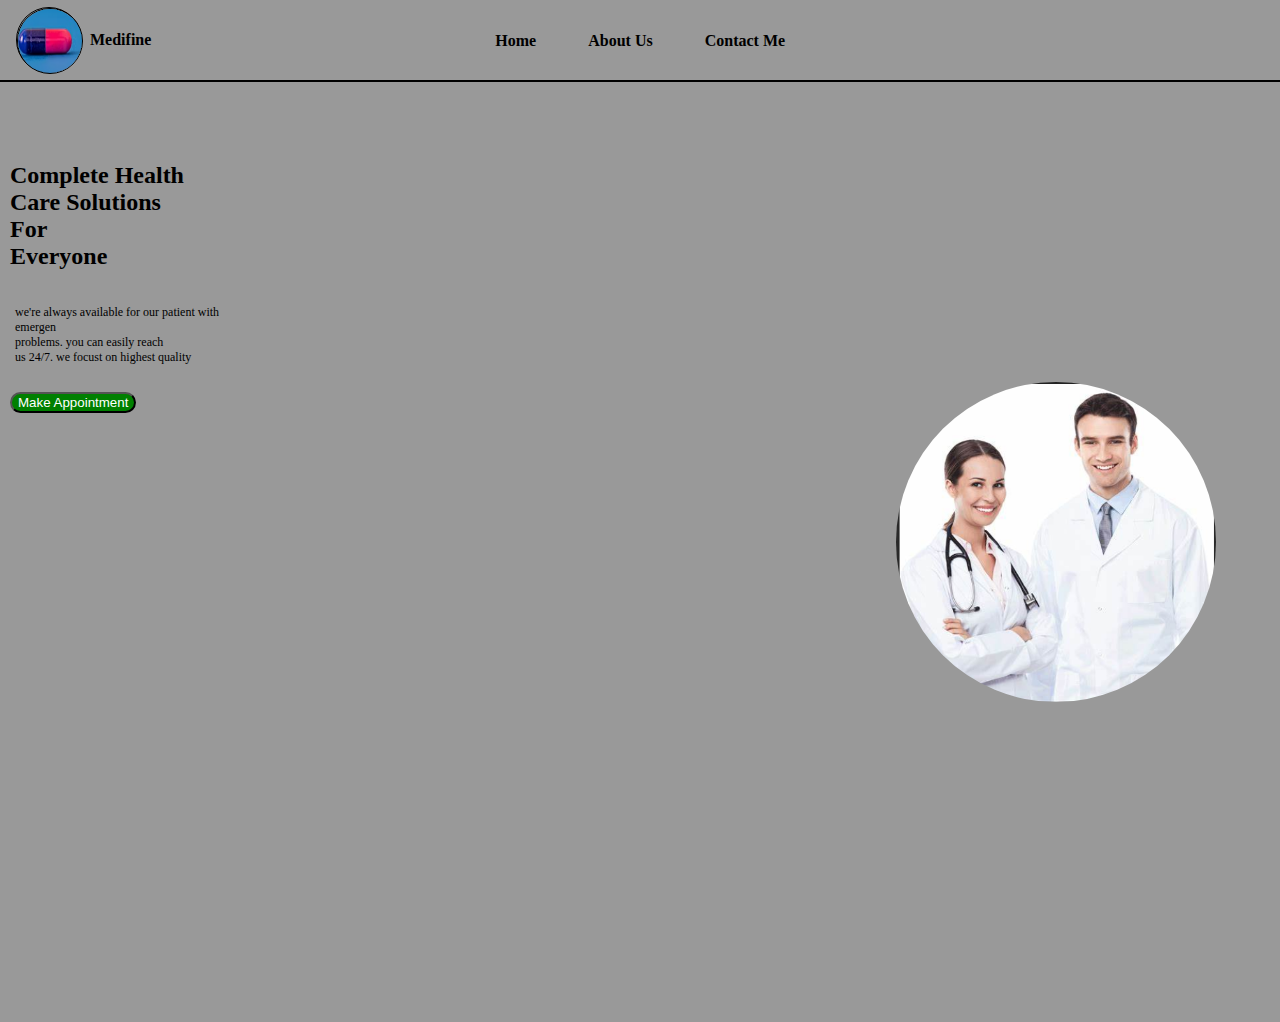
<file: index.html>
<!DOCTYPE html>
<html lang="en">
<head>
    <meta charset="UTF-8">
    <meta name="viewport" content="width=device-width, initial-scale=1.0">
    <title>medical webpage</title>
    <link rel="stylesheet" href="style.css">
</head>
<body>
    <div class="navbar">
        <div  class="logo"> <img src="logo.png" alt=""> </div>
        <span  id="home" >Medifine</span>
        <div class="navbar-items">
            <ul>
                <li><a href="#home">Home</a></li>
                <li><a href="about.html"> About Us</a></li>
                <li><a href="contact.html">Contact Me</a></li>
            </ul>
        </div>
    </div>

    <div class="info">
        <h2 id="inform" >Complete Health <br> Care Solutions <br> For <br> Everyone</h2>
        <p> we're always available for our patient with emergen <br> problems. you can easily reach <br>us 24/7. we focust on highest quality </p> 
        <button>Make Appointment</button>
    </div>
    <div class="image"><img src="doctor_image.png" alt=""></div>
    
</body>
</html>
</file>
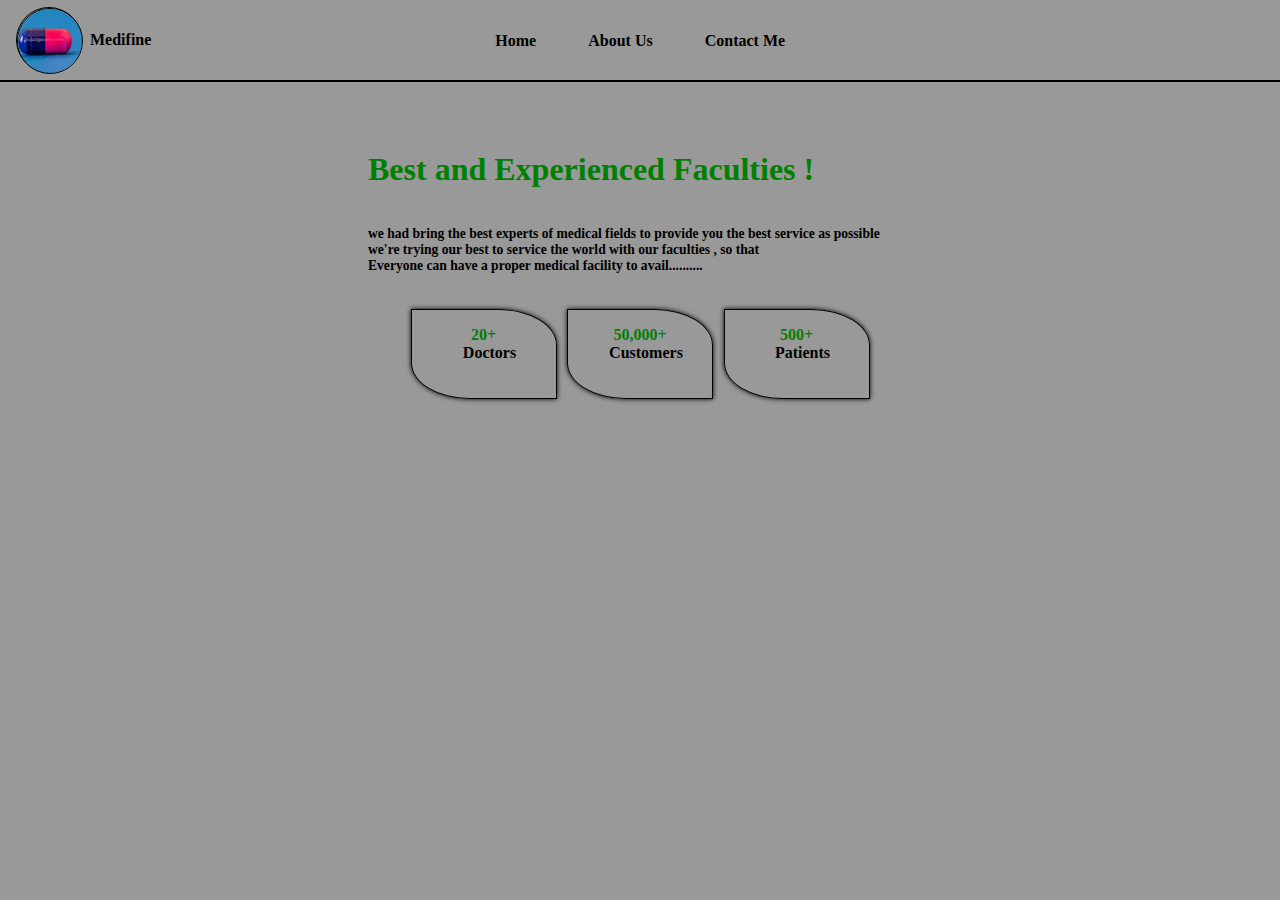
<file: about.html>
<!DOCTYPE html>
<html lang="en">
<head>
    <meta charset="UTF-8">
    <meta name="viewport" content="width=device-width, initial-scale=1.0">
    <title>About section</title>
    <link rel="stylesheet" href="about_style.css">
</head>
<body>
    <div class="navbar">
        <div  class="logo"> <img src="logo.png" alt=""> </div>
        <span  id="about" >Medifine</span>
        <div class="navbar-items">
            <ul>
                <li><a href="index.html">Home</a></li>
                <li><a href="#about"> About Us</a></li>
                <li><a href="contact.html">Contact Me</a></li>
            </ul>
        </div>
    </div>

    <div class="bio">
        <h1>Best and Experienced     Faculties !</h1>
        <p>we had bring the best experts of medical fields to provide you the best service as possible <br> we're trying our best to service the world with our faculties , so that <br> Everyone can have  a proper medical facility to avail..........</p>
    </div> 
    <div class="outer-box">
        <div class="box">20+ <br>
            <span>Doctors</span>
        </div>
        <div class="box">50,000+ <br>
            <span>Customers</span>
        </div>
        <div class="box">500+ <br>
        <span>Patients</span></div>
    </div>


    
</body>
</html>
</file>
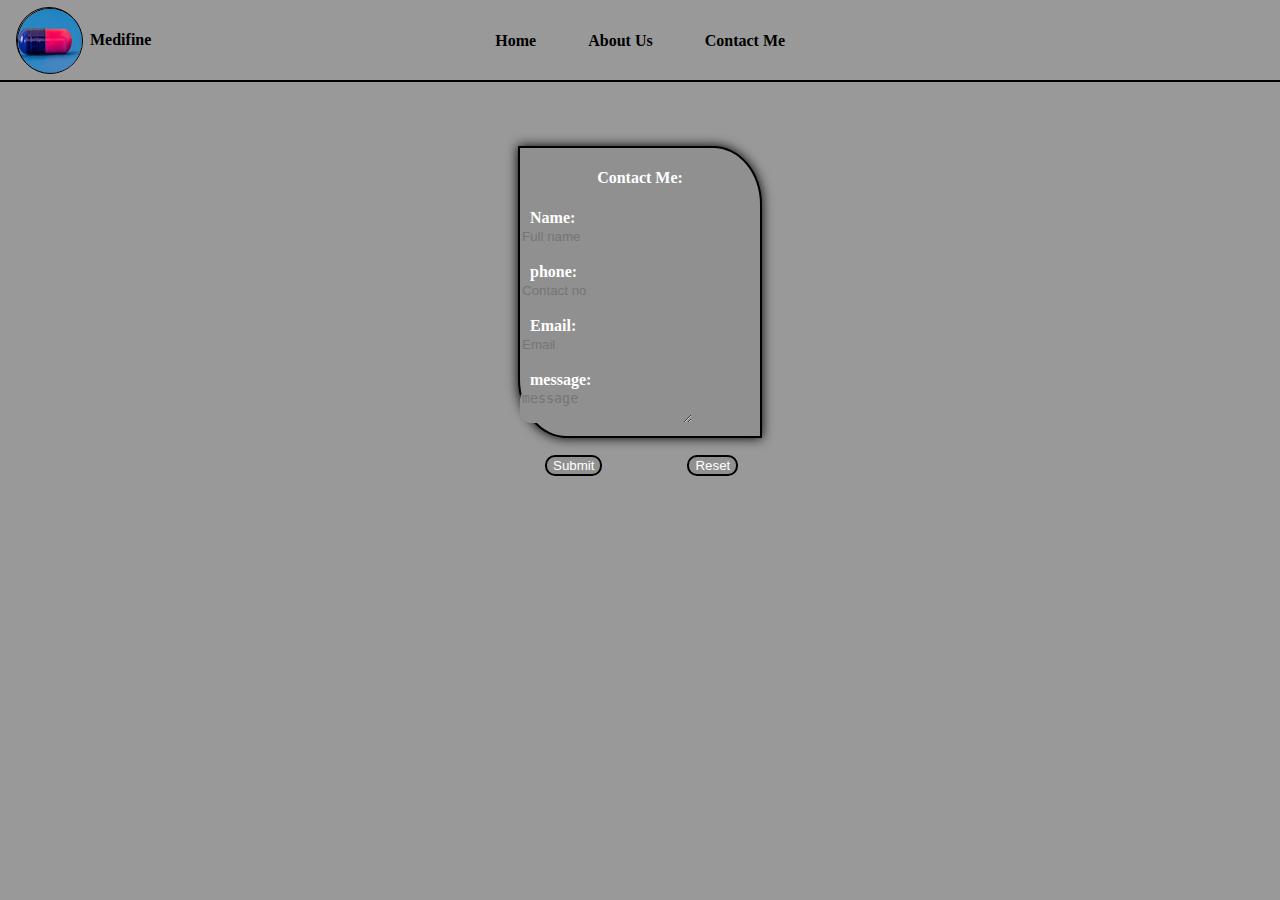
<file: contact.html>
<!DOCTYPE html>
<html lang="en">
<head>
    <meta charset="UTF-8">
    <meta name="viewport" content="width=device-width, initial-scale=1.0">
    <title>contact section</title>
    <link rel="stylesheet" href="contact_style.css">
</head>
<body>
    <div class="navbar">
        <div  class="logo"> <img src="logo.png" alt=""> </div>
        <span  id="contact" >Medifine</span>
        <div class="navbar-items">
            <ul>
                <li><a href="index.html">Home</a></li>
                <li><a href="about.html"> About Us</a></li>
                <li><a href="#contact">Contact Me</a></li>
            </ul>
        </div>
    </div>
    <div class="contact">
        <h4>Contact Me: </h4>
        <form action="index.html">
            <label for="name">Name:</label>
        <input type="text" placeholder="Full name" id="name" name="name"> <br> <br>
        <label for="contact"> phone:</label>
        <input type="number" placeholder="Contact no" id="contact" name="contact"> <br> <br>
        <label for="email">Email:</label>
        <input type="email" placeholder="Email" id="email" name="email"> <br> <br>
        <span>message:</span> 
        
        <textarea name="msg" id="msg" cols="19" rows="2" placeholder="message" ></textarea> <br><br>
        <button type="submit">Submit</button>
        <button class="btn02" type="reset">Reset</button>
        </form>
    </div>
    
</body>
</html>
</file>
<file: style.css>
body{
    margin: 0;
    padding: 0;
    /* display: flex;
    flex-wrap: wrap; */
    background-color: #999999;
}
.logo{
    width: 4rem;
    height: 4rem;
    border:1px solid #000;
    border-radius: 50%;
    
    margin-left: 1rem;
}
.logo img{
    
    width: 4rem;
    height: 4rem;
    border:1px solid #000;
    border-radius: 50%;
}

.navbar span{
    color: #000;
    font-size: 1rem;
    font-weight: bold;
    padding-left: .5rem;
}

.navbar{
    height: 5rem;
    width: 100vw;
    border-bottom: 2px solid #000;
    display: flex;
    align-items: center;
}

.navbar-items{
    height: 3rem;
    width: 60%;
    
    display: flex;
    margin-left: 20%;
}

ul li {
    display: inline-block;
    list-style: none;
    padding-left: 3rem;
}
ul ~ li ,a {
    text-decoration: none;
    color: #000;
    font-weight: bold;
    
}
li a:hover{
    color: blue;
    font-weight: bold;
}

.info{
    height: 60vh;
    width: 16rem;

    margin-top: 5rem;

}
.info p{
    font-size: .75rem;
    padding: 15px;

}

.info h2{
    padding-left: 10px;
}

.info button{
    color: #fff;
    border-radius: 1rem;
    background-color: green;
    margin-left: 10px;
}

.image{
    height: 20rem;
    width: 20rem;
    
    border-radius: 50%;
    margin: auto;
    margin-right: 4rem;
    position: relative;
    bottom: 20rem;
    
}

  .image img{
    height: 20rem;
    width: 20rem;
    border-radius: 50%;

}
</file>
<file: about_style.css>
body{
    margin: 0;
    padding: 0;
    /* display: flex; */
    /* flex-wrap: wrap; */
    background-color: #999999;
    
}
.logo{
    width: 4rem;
    height: 4rem;
    border:1px solid #000;
    border-radius: 50%;
    
    margin-left: 1rem;
}
.logo img{
    
    width: 4rem;
    height: 4rem;
    border:1px solid #000;
    border-radius: 50%;
}

.navbar span{
    color: #000;
    font-size: 1rem;
    font-weight: bold;
    padding-left: .5rem;
}

.navbar{
    height: 5rem;
    width: 100vw;
    border-bottom: 2px solid #000;
    display: flex;
    align-items: center;
}

.navbar-items{
    height: 3rem;
    width: 60%;
    
    display: flex;
    margin-left: 20%;
}

ul li {
    display: inline-block;
    list-style: none;
    padding-left: 3rem;
}
ul ~ li ,a {
    text-decoration: none;
    color: #000;
    font-weight: bold;
    
}
li a:hover{
    color: blue;
    font-weight: bold;
}


.outer-box{
    height: 6rem;
    width: 30rem;
    position: relative;
    top: 1rem;
    /* border: 1px solid #000; */
    margin: auto;
    display: flex;
    justify-content: space-evenly;
    align-items: center;
    
}

.box{
    height: 4.5rem;
    width: 9rem;
    color: green;
    font-weight: bold;
    text-align: center;
    padding-top: 1rem;
    border: 1.5px solid #000;
    border-radius: 0% 40% 0% 40%;
    box-shadow: 0 0 5px #000;  
    transition: all 0.5s ease-in-out 0.05s ; 
}
.box:hover{
    box-shadow: 0 0 9px #000 ;
    border-radius: 40% 0  40% 0;
}
.box span{
    color: #000;
    font-weight: bold;
    padding-left: .75rem;
}
.bio{
    height: 10rem;
    width: 50rem;
    /* border: 1px solid #000; */
    margin: auto;
    display: flex;
    flex-wrap: wrap;
    margin-top: 3rem;
}
.bio h1{
    padding-left: 8rem;
    color: green;
    font-weight: bolder;
}
.bio p{
    font-size: .85rem;
    font-weight: bold;
    padding-left: 8rem ;

}
</file>
<file: contact_style.css>
body{
    margin: 0;
    padding: 0;
    /* display: flex; */
    /* flex-wrap: wrap; */
    background-color: #999999;
}
.logo{
    width: 4rem;
    height: 4rem;
    border:1px solid #000;
    border-radius: 50%;
    
    margin-left: 1rem;
}
.logo img{
    
    width: 4rem;
    height: 4rem;
    border:1px solid #000;
    border-radius: 50%;
}

.navbar span{
    color: #000;
    font-size: 1rem;
    font-weight: bold;
    padding-left: .5rem;
}

.navbar{
    height: 5rem;
    width: 100vw;
    border-bottom: 2px solid #000;
    display: flex;
    align-items: center;
}

.navbar-items{
    height: 3rem;
    width: 60%;
    
    display: flex;
    margin-left: 20%;
}

ul li {
    display: inline-block;
    list-style: none;
    padding-left: 3rem;
}
ul ~ li ,a {
    text-decoration: none;
    color: #000;
    font-weight: bold;
    
}
li a:hover{
    color: blue;
    font-weight: bold;
}
.contact{

    height: 18rem;
    width: 15rem;
    border: 2px solid #000;
    margin: auto;
    margin-top: 4rem;
    box-shadow: 0 0 .75rem #000;
    background-color: #909090;
    border-radius: 0 20% 0 20%;
    transition: all 0.5s ease-in-out 0.5ms;
}
.contact:hover{
    box-shadow: 0 0 1.25rem #000;
    border-radius: 20% 0 20% ;
}

.contact h4{
    text-align: center;
    color: #fff;
    
}
 .contact label{
    padding-left: 10px;
    color: #fff;
    font-weight: bold;
} 
.contact span{
    padding-left: 10px;
    color: #fff;
    font-weight: bold;
}
.contact button{
    margin-left: 25px;
    margin-top: 10px;
    background-color: #909090;
    color: #fff;
    border: 2px solid #000;
    border-radius: 10px;
    
    
}
.contact input{
    border: none;
    border-radius: 10px;
    background-color:#909090;
    color:#000;
}
.btn02{
position: relative;
left: 3.5rem;
}
.contact textarea{
border:none;
    border-radius: 10px;
    background-color:#909090;
    color: #000;
}
.contact textarea:hover{
    border: 2px solid #000;
    background-color: ghostwhite;
}

input:hover{
 border: 2px solid #000;
 background-color:ghostwhite;
}
input:active{
    border: none;
}
</file>
